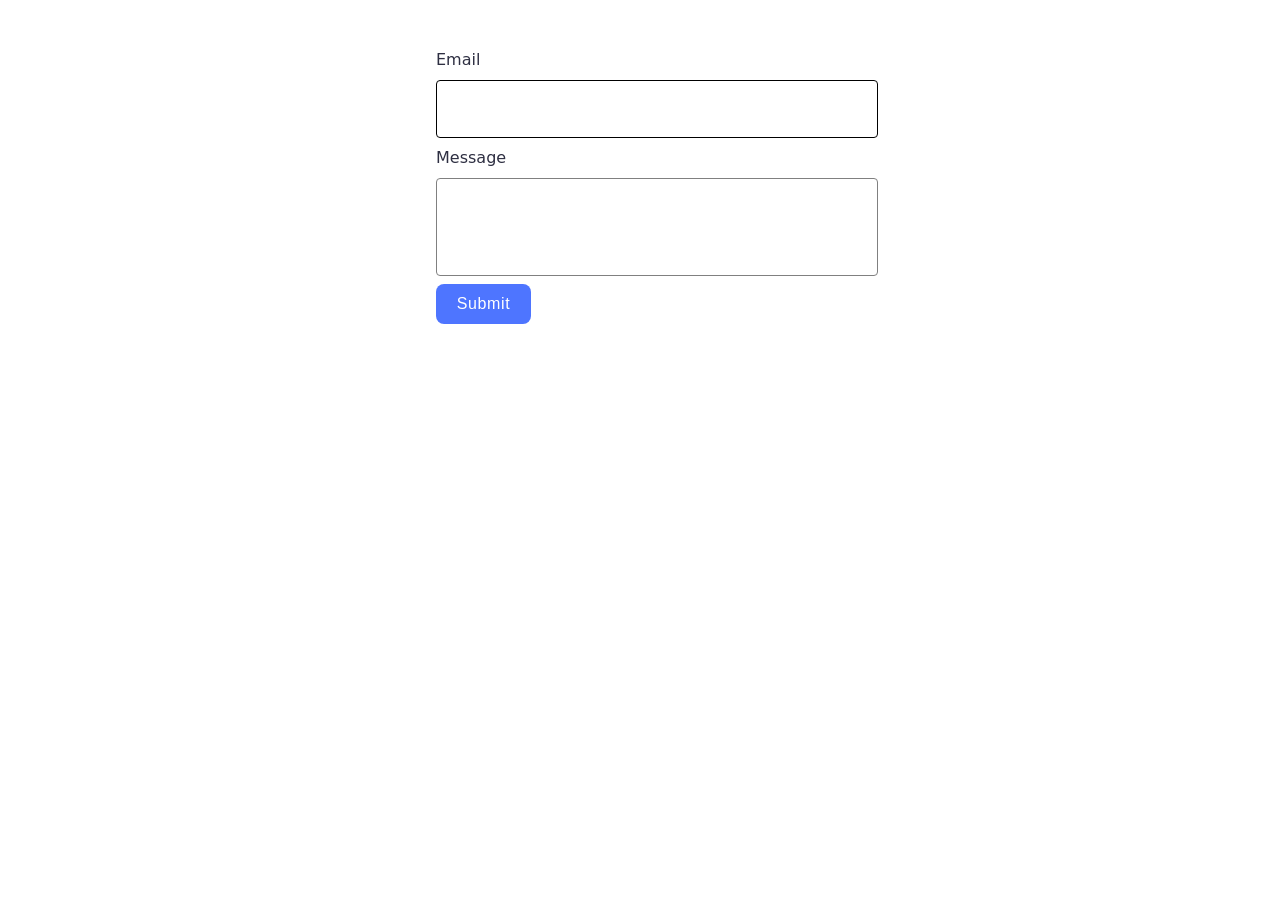
<file: src/2-form.html>
<!DOCTYPE html>
<html lang="en">
  <head>
    <meta charset="UTF-8" />
    <meta http-equiv="X-UA-Compatible" content="IE=edge" />
    <meta name="viewport" content="width=device-width, initial-scale=1.0" />
    <title>Feedback Form</title>
    <link rel="stylesheet" href="./css/styles.css" />
  </head>
  <body>
    <main>
      <div class="container">
        <load src="./partials/back-link.html" />

        <form class="feedback-form" autocomplete="off">
          <label class="feedback-form-label">
            Email
            <input type="email" name="email" autofocus />
          </label>

          <label class="feedback-form-label">
            Message
            <textarea name="message" rows="8"></textarea>
          </label>

          <button type="submit">Submit</button>
        </form>
      </div>
    </main>

    <script type="module" src="./js/2-form.js"></script>
  </body>
</html>
</file>
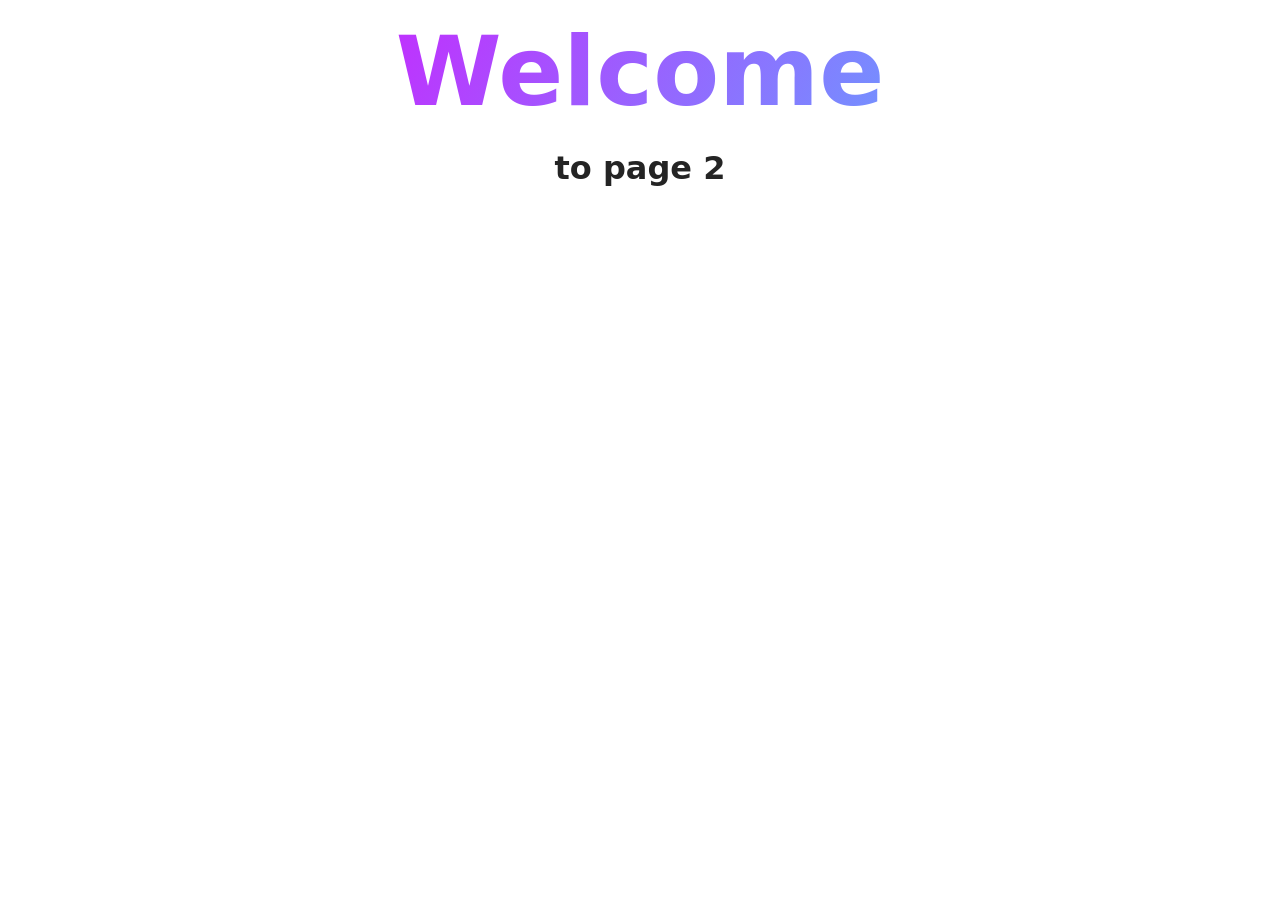
<file: src/page-2.html>
<!DOCTYPE html>
<html lang="en">
  <head>
    <meta charset="UTF-8" />
    <meta http-equiv="X-UA-Compatible" content="IE=edge" />
    <meta name="viewport" content="width=device-width, initial-scale=1.0" />
    <title>Page 2</title>
    <link rel="stylesheet" href="./css/styles.css" />
  </head>
  <body>
    <load
      src="./partials/header.html"
      icon-path="./img/sprite.svg#logo"
      highlight-act="active"
    />

    <main>
      <div class="container">
        <h1 class="main-title">
          <span class="main-title-gradient">Welcome</span> to page 2
        </h1>
        <load src="./partials/back-link.html" />
      </div>
    </main>

    <load src="./partials/footer.html" />
  </body>
</html>
</file>
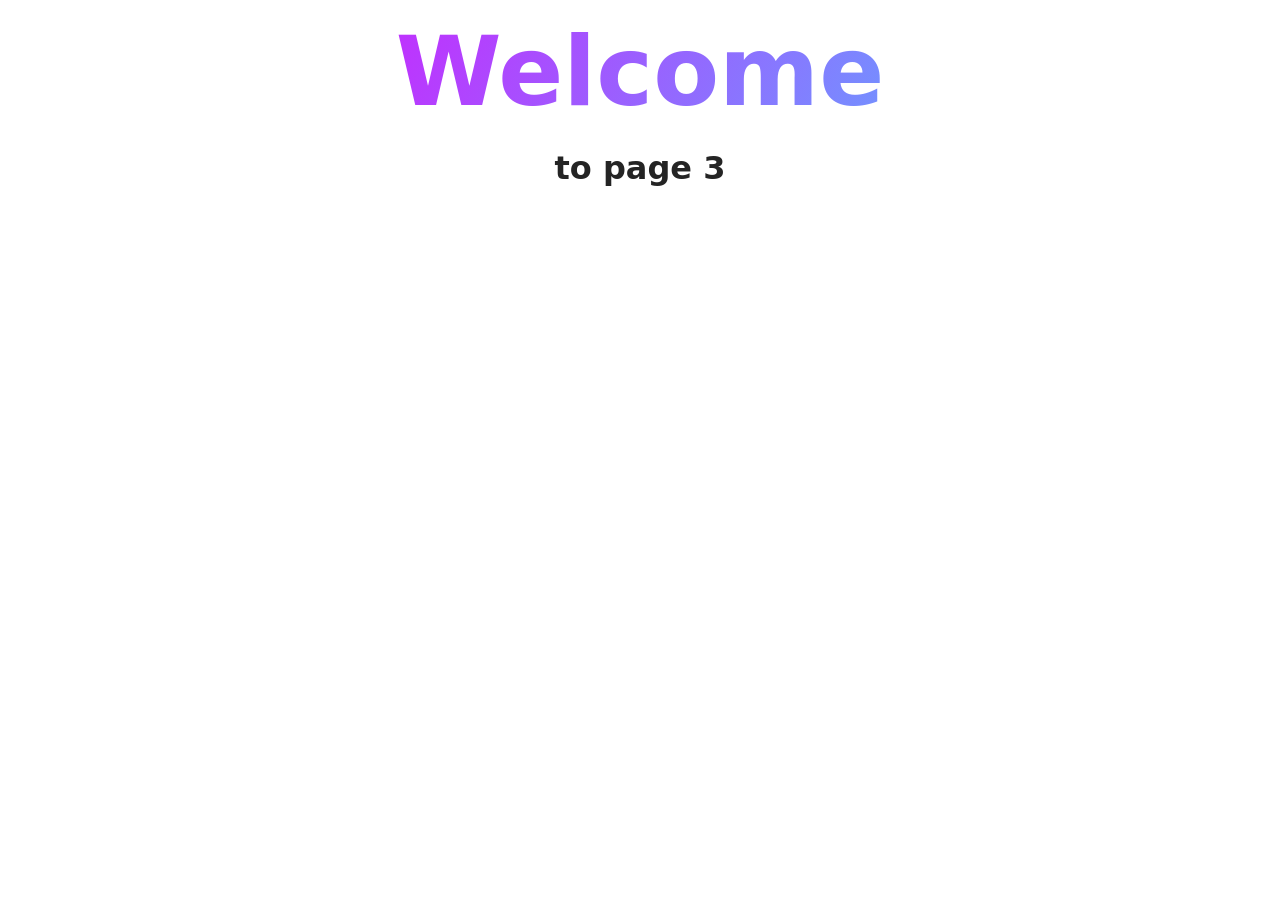
<file: src/page-3.html>
<!DOCTYPE html>
<html lang="en">
  <head>
    <meta charset="UTF-8" />
    <meta http-equiv="X-UA-Compatible" content="IE=edge" />
    <meta name="viewport" content="width=device-width, initial-scale=1.0" />
    <title>Page 3</title>
    <link rel="stylesheet" href="./css/styles.css" />
  </head>
  <body>
    <load
      src="./partials/header.html"
      icon-path="./img/sprite.svg#logo"
      highlight-curr="active"
    />

    <main>
      <div class="container">
        <h1 class="main-title">
          <span class="main-title-gradient">Welcome</span> to page 3
        </h1>
        <load src="./partials/back-link.html" />
      </div>
    </main>

    <load src="./partials/footer.html" />
  </body>
</html>
</file>
<file: src/css/styles.css>
/**
  |============================
  | include css partials with
  | default @import url()
  |============================
*/
/* Common styles */
@import url('./reset.css');
@import url('./base.css');
@import url('./container.css');
@import url('./animations.css');

/* Sections style */
@import url('./header.css');
@import url('./vite-promo.css');
@import url('./badges.css');
@import url('./back-link.css');
@import url('./footer.css');
@import url('./1-gallery.css');
@import url('./2-form.css');
</file>
